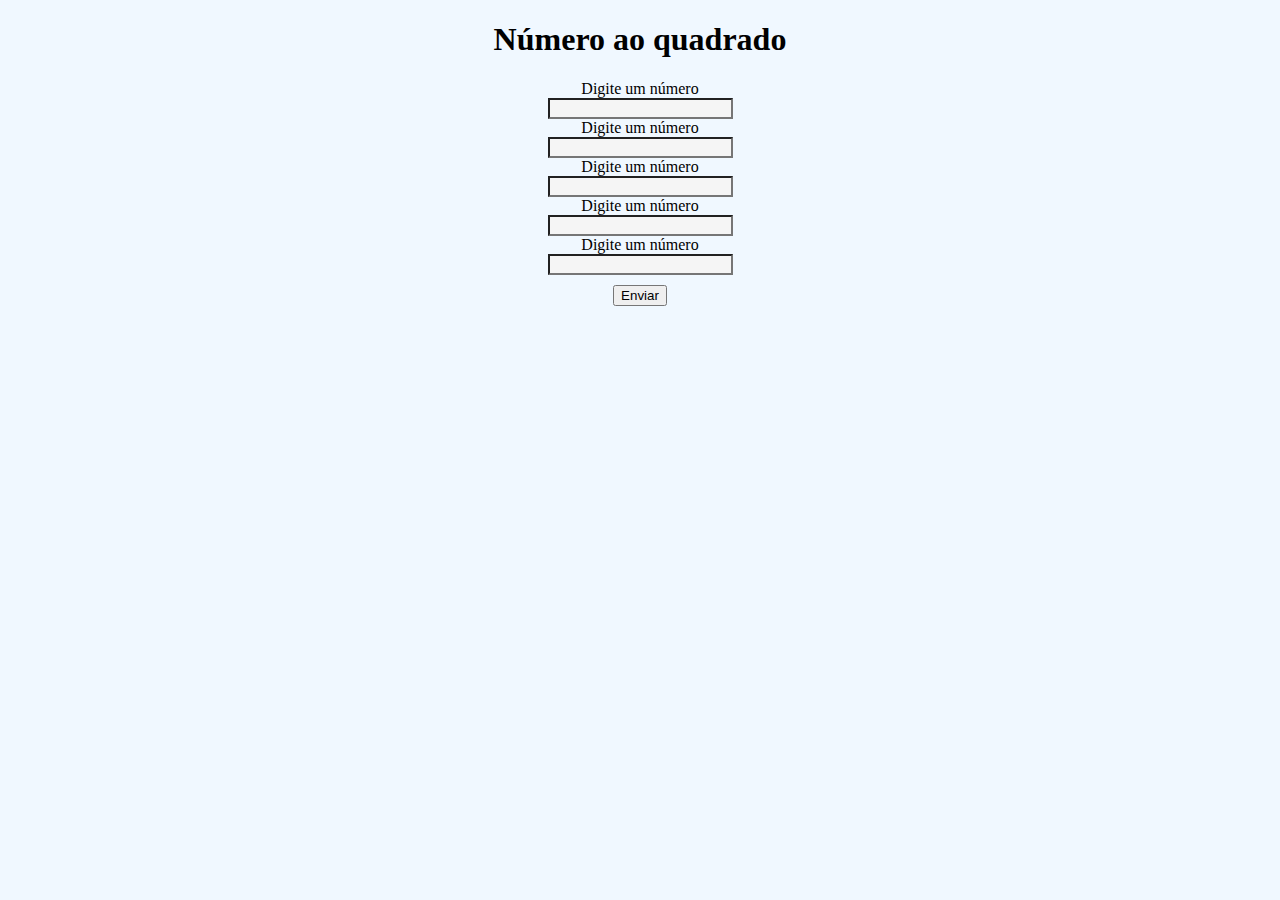
<file: questao1/index.html>
<!DOCTYPE html>
<html lang="en">
  <head>
    <meta charset="UTF-8" />
    <meta http-equiv="X-UA-Compatible" content="IE=edge" />
    <meta name="viewport" content="width=device-width, initial-scale=1.0" />
    <link rel="stylesheet" href="style.css" />
    <title>Questão 1</title>
  </head>
  <body>
    <h1>Número ao quadrado</h1>
    <div class="entradas">
      <label for="numero1">Digite um número</label>
      <input type="number" id="numero1" name="numero1" required />
      <label for="numero2">Digite um número</label>
      <input type="number" id="numero2" name="numero2" required />
      <label for="numero3">Digite um número</label>
      <input type="number" id="numero3" name="numero3" required />
      <label for="numero4">Digite um número</label>
      <input type="number" id="numero4" name="numero4" required />
      <label for="numero5">Digite um número</label>
      <input type="number" id="numero5" name="numero5" required />
      <button type="button" onclick="numeros()">Enviar</button>
    </div>
    <div class="resultados">
      <h2 id="resultado"></h2>
      <p id="resultado1"></p>
      <p id="resultado2"></p>
      <p id="resultado3"></p>
      <p id="resultado4"></p>
      <p id="resultado5"></p>
    </div>
  </body>
  <script src="script.js"></script>
</html>
</file>
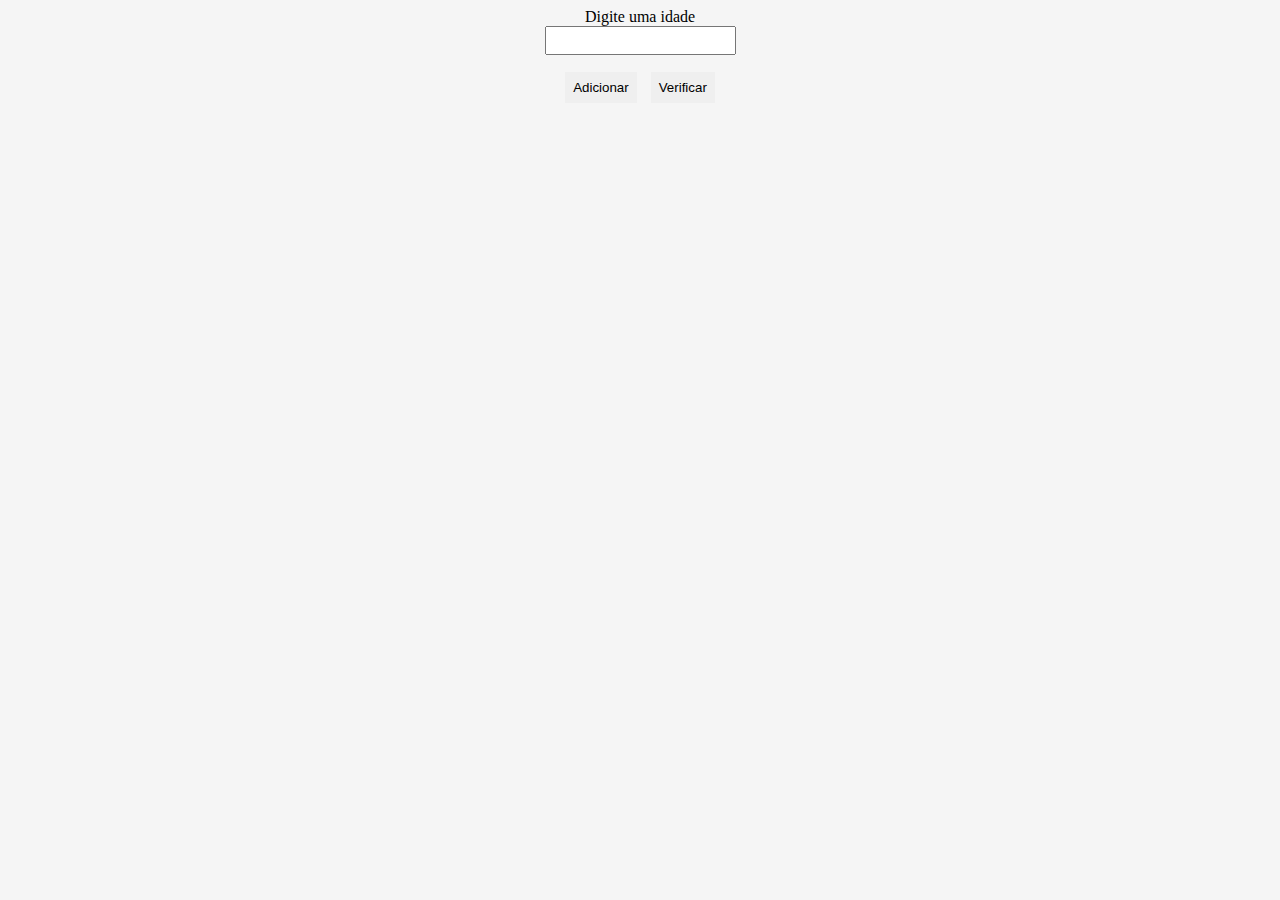
<file: questao2/index.html>
<!DOCTYPE html>
<html lang="en">
  <head>
    <meta charset="UTF-8" />
    <meta http-equiv="X-UA-Compatible" content="IE=edge" />
    <meta name="viewport" content="width=device-width, initial-scale=1.0" />
    <link rel="stylesheet" href="style.css" />
    <title>Questão 2</title>
  </head>
  <body>
    <div class="adicionar-numero">
      <label for="idade">Digite uma idade</label>
      <input type="number" id="idade" name="idade" value="" />
      <div class="botoes">
        <button type="button" onclick="adicionar_idade()">Adicionar</button>
        <button type="button" onclick="verificar()">Verificar</button>
      </div>
    </div>
    <div class="resultados" id="resultados">
      <p id="maior"></p>
      <p id="menor"></p>
    </div>
    <script src="script.js"></script>
  </body>
</html>
</file>
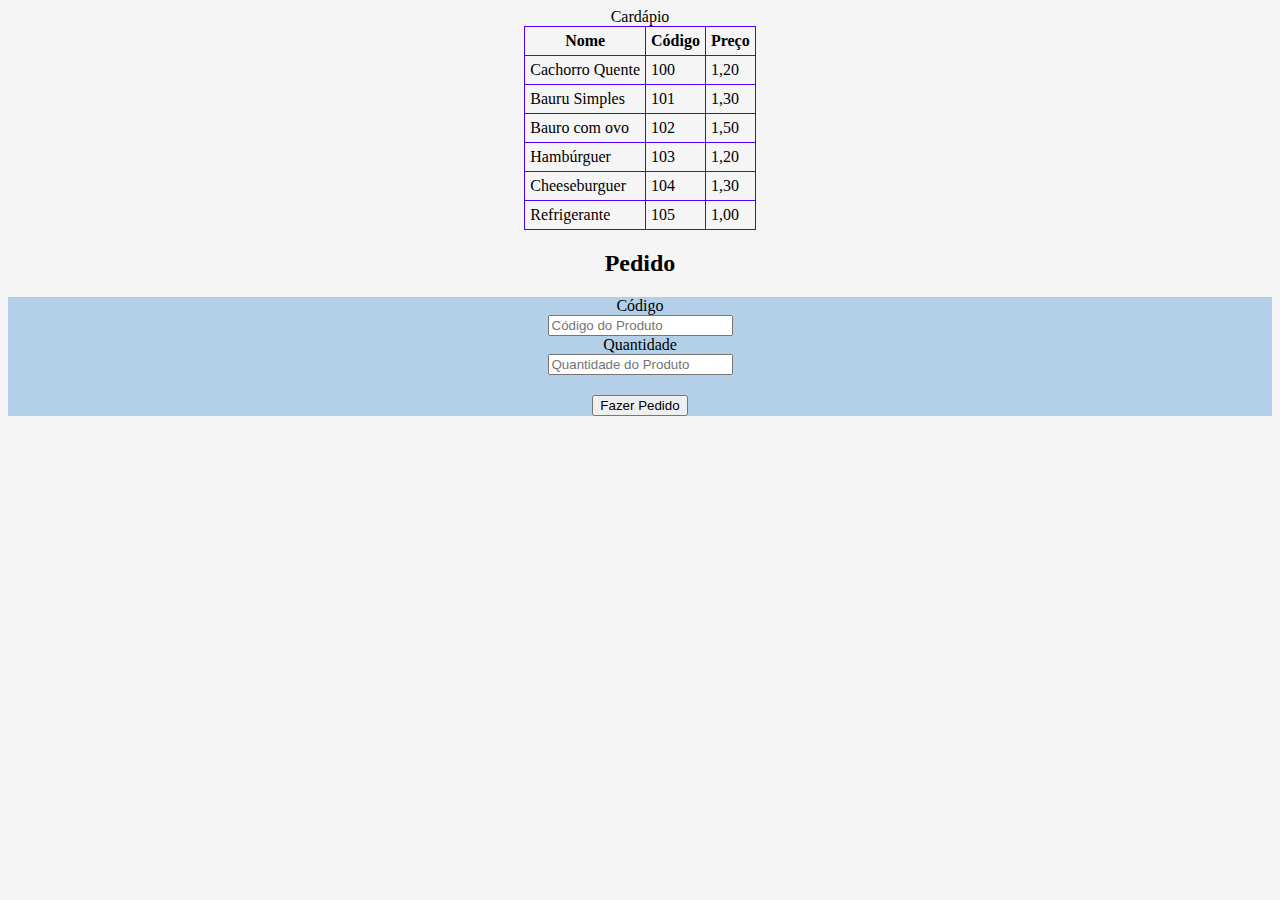
<file: questao3/index.html>
<!DOCTYPE html>
<html lang="pt-br">
  <head>
    <meta charset="UTF-8" />
    <meta http-equiv="X-UA-Compatible" content="IE=edge" />
    <meta name="viewport" content="width=device-width, initial-scale=1.0" />
    <link rel="stylesheet" href="style.css" />
    <title>Questão 3</title>
  </head>
  <body>
    <div class="tabela">
      <table>
        <caption>
          Cardápio
        </caption>

        <thead>
          <tr>
            <th>Nome</th>
            <th>Código</th>
            <th>Preço</th>
          </tr>
        </thead>

        <tbody>
          <tr>
            <td>Cachorro Quente</td>
            <td>100</td>
            <td>1,20</td>
          </tr>
          <tr>
            <td>Bauru Simples</td>
            <td>101</td>
            <td>1,30</td>
          </tr>
          <tr>
            <td>Bauro com ovo</td>
            <td>102</td>
            <td>1,50</td>
          </tr>
          <tr>
            <td>Hambúrguer</td>
            <td>103</td>
            <td>1,20</td>
          </tr>
          <tr>
            <td>Cheeseburguer</td>
            <td>104</td>
            <td>1,30</td>
          </tr>
          <tr>
            <td>Refrigerante</td>
            <td>105</td>
            <td>1,00</td>
          </tr>
        </tbody>
      </table>
    </div>
    <h2>Pedido</h2>
    <div class="pedido">
      <label for="codigo">Código</label>
      <input
        type="number"
        id="codigo"
        name="codigo"
        placeholder="Código do Produto"
      />

      <label for="quantidade">Quantidade</label>
      <input
        type="number"
        id="quantidade"
        name="quantidade"
        placeholder="Quantidade do Produto"
      />

      <button type="button" onclick="pedido()">Fazer Pedido</button>
      <div class="recibo" id="recibo">
      <h2> Recibo</h2>
        <p id="valor"></p>
      </h2>
    </div>
    </div>
    <script src="script.js"></script>
  </body>
</html>
</file>
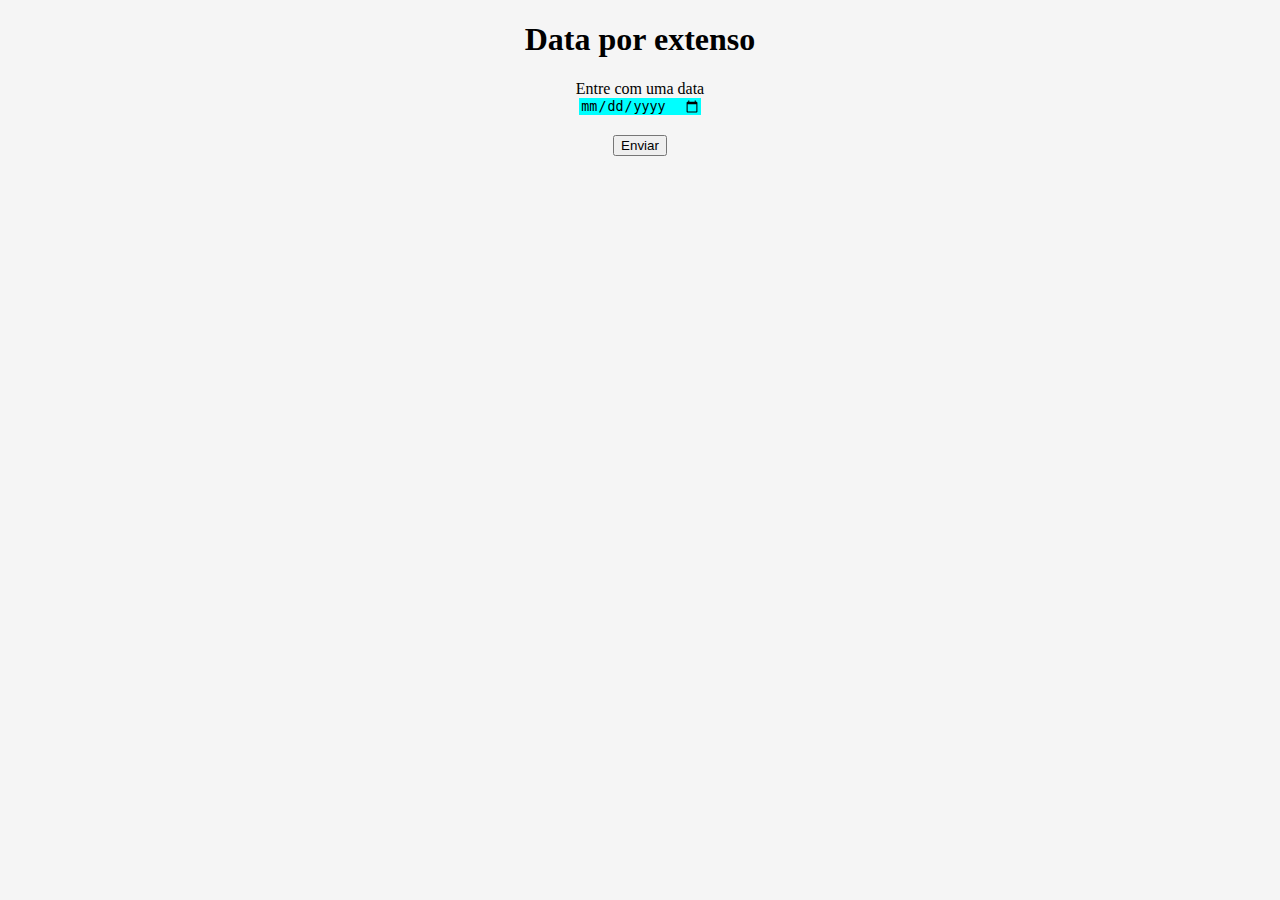
<file: questao4/index.html>
<!DOCTYPE html>
<html lang="pt-br">
  <head>
    <meta charset="UTF-8" />
    <meta http-equiv="X-UA-Compatible" content="IE=edge" />
    <meta name="viewport" content="width=device-width, initial-scale=1.0" />
    <link rel="stylesheet" href="style.css" />
    <title>Questão 4</title>
  </head>
  <body>
    <h1>Data por extenso</h1>
    <div class="tela-principal">
      <label for="data">Entre com uma data</label>
      <input type="date" id="data" name="" pattern="dd/MM/yyyy" required />
      <button type="button" onclick="extenso()" focus>Enviar</button>
      <div class="tela-data" id="tela-data">
        <p id="data-extenso"></p>
      </div>
    </div>
  </body>
  <script src="script.js"></script>
</html>
</file>
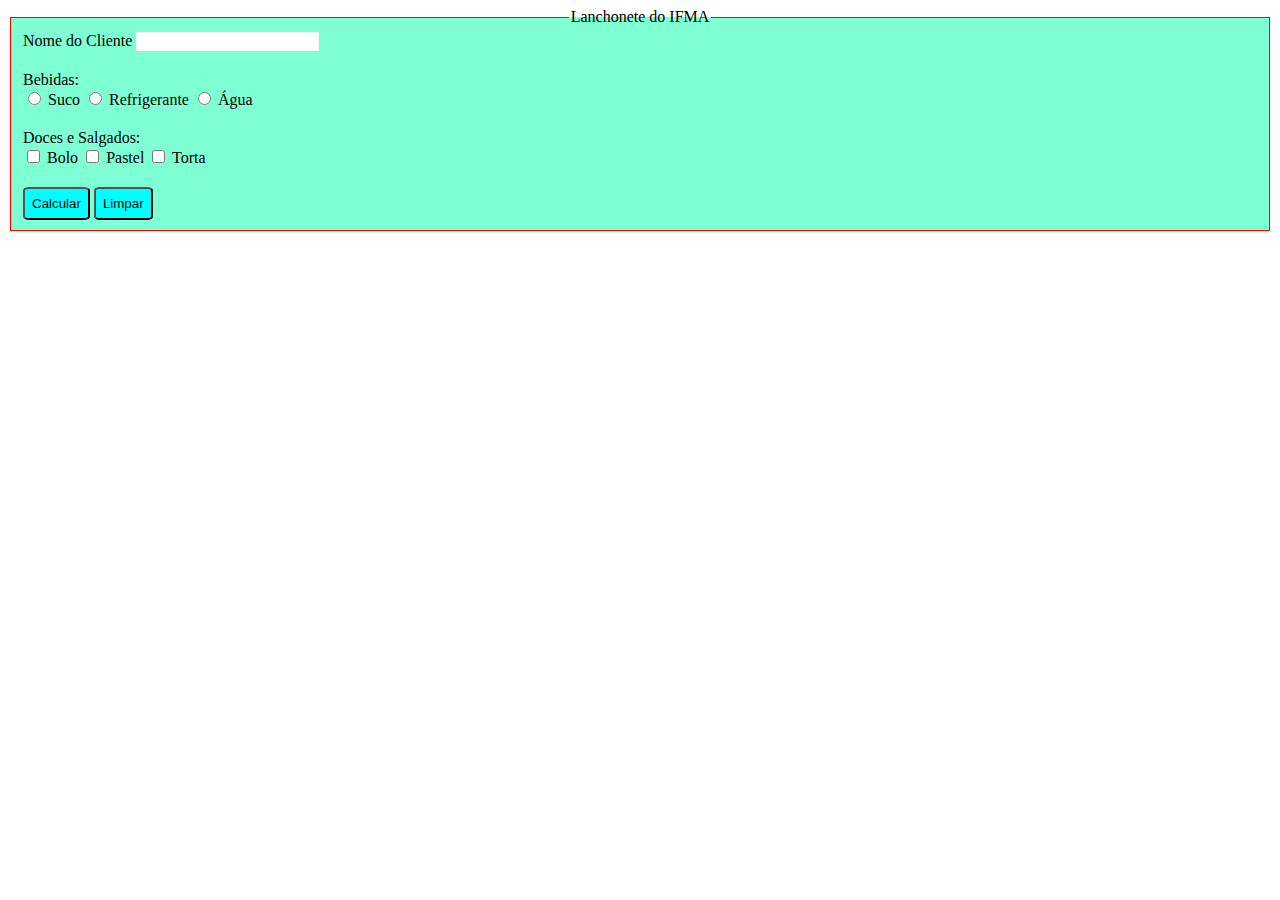
<file: questao5/index.html>
<!DOCTYPE html>
<html lang="pt-br">
  <head>
    <meta charset="UTF-8" />
    <meta http-equiv="X-UA-Compatible" content="IE=edge" />
    <meta name="viewport" content="width=device-width, initial-scale=1.0" />
    <link rel="stylesheet" href="style.css" />
    <title>Questão 5</title>
  </head>
  <body>
    <form>
      <fieldset class="formulario">
        <legend>Lanchonete do IFMA</legend>
        <div class="form-row">
          <label for="nome">Nome do Cliente</label>
          <input type="text" id="nome" name="nome" required />
        </div>
        <label>Bebidas:</label>
        <div class="form-row">
          <input type="radio" id="suco" name="bebida" value="suco" />
          <label for="suco">Suco</label>
          <input
            type="radio"
            id="refrigerante"
            name="bebida"
            value="refrigerante"
          />
          <label for="refrigerante">Refrigerante</label>
          <input type="radio" id="agua" name="bebida" value="agua" />
          <label for="agua">Água</label>
        </div>
        <label>Doces e Salgados:</label>
        <div class="form-row">
          <input type="checkbox" id="bolo" name="comida" value="bolo" />
          <label for="bolo">Bolo</label>
          <input type="checkbox" id="pastel" name="comida" value="pastel" />
          <label for="pastel">Pastel</label>
          <input type="checkbox" id="torta" name="comida" value="torta" />
          <label for="torta">Torta</label>
        </div>
        <button type="button" onclick="conta()">Calcular</button>
        <button type="reset">Limpar</button>
      </fieldset>
    </form>
    <div id="recibo" class="recibo">
      <div>
        <h2>Recibo</h2>
        <h4 id="nome-cliente"></h4>
        <h4 id="bebida-consumida"></h4>
      </div>
      <div>
        <h4 id="comida-consumida"></h4>
        <h4 id="valor"></h4>
      </div>
    </div>
    <script src="script.js"></script>
  </body>
</html>
</file>
<file: questao1/style.css>
input[type=number] {
  text-align: center;
  background-color:whitesmoke;
}

body {
  background-color: aliceblue;

}
h1 {
  text-align: center;
}

.entradas {
  display: flex;
  flex-direction: column;
  align-items: center;
}

.resultados {
  display: flex;
  flex-direction: column;
  align-items: center;
}

button {
  margin-top: 10px;
}
</file>
<file: questao2/style.css>
body {
  background-color: whitesmoke;
}
input[type=number] {
  text-align: center;
  padding: 5px;
}
.adicionar-numero {
  display: flex;
  flex-direction: column;
  align-items: center;
  margin: auto;
}
.botoes {
  margin-top: 10px;
  display: flex;
  justify-content: space-around;
}

button {
  margin: 7px;
  border: none;
  padding: 8px;
}

button:hover {
  background-color: black;
  color: whitesmoke;
  cursor: pointer;
}

.resultados {
  text-align: center;
  color: black;
  background-color: rgb(45, 238, 38);
  border: 1px solid black;
  display: flex;
  flex-direction: column;
  align-items: center;
  display: none;
}
</file>
<file: questao3/style.css>
body {
  background-color: whitesmoke;
}

table {
  border: 1px solid black;
  border-collapse: collapse;
  text-align: center;
}
td {
  text-align: left;
}
th,td {
  border: 1px solid rgb(76, 0, 255);
  padding: 5px;
}

.tabela {
  display: flex;
  justify-content: center;
}
.pedido {
  display: flex;
  flex-direction: column;
  align-items: center;
  background-color: rgba(29, 122, 204,0.3);
}
.form {
   margin-top: 20px;
}
h2 {
  text-align: center;
}

button {
  margin-top: 20px;
}

.recibo {
  display: none;
}
</file>
<file: questao4/style.css>
#tela-data {
  display: none;
}
body {
  background-color: whitesmoke;
}
h1 {
  text-align: center;
}
button {
  margin-top: 20px;
}
input[type=date] {
  background-color: aqua;
  border: none;
}
.tela-principal {
  display: flex;
  flex-direction: column;
  align-items: center;
}
</file>
<file: questao5/style.css>
.formulario {
  background-color: aquamarine;
  border: 1px solid red;
}

.form-row {
  margin-bottom: 20px;
}
input[type=text] {
  border: 1px solid whitesmoke;
}
button {
  background-color: aqua;
  padding: 7px;
  border-radius: 10%;
  cursor: pointer;
}

.recibo {
  background-color: darkgrey;
  display: none;
}

.recibo h2,.recibo h4 {
  text-align: center;
}
legend {
  text-align: center;
}

p {
  font-size: 30px;
}
</file>
